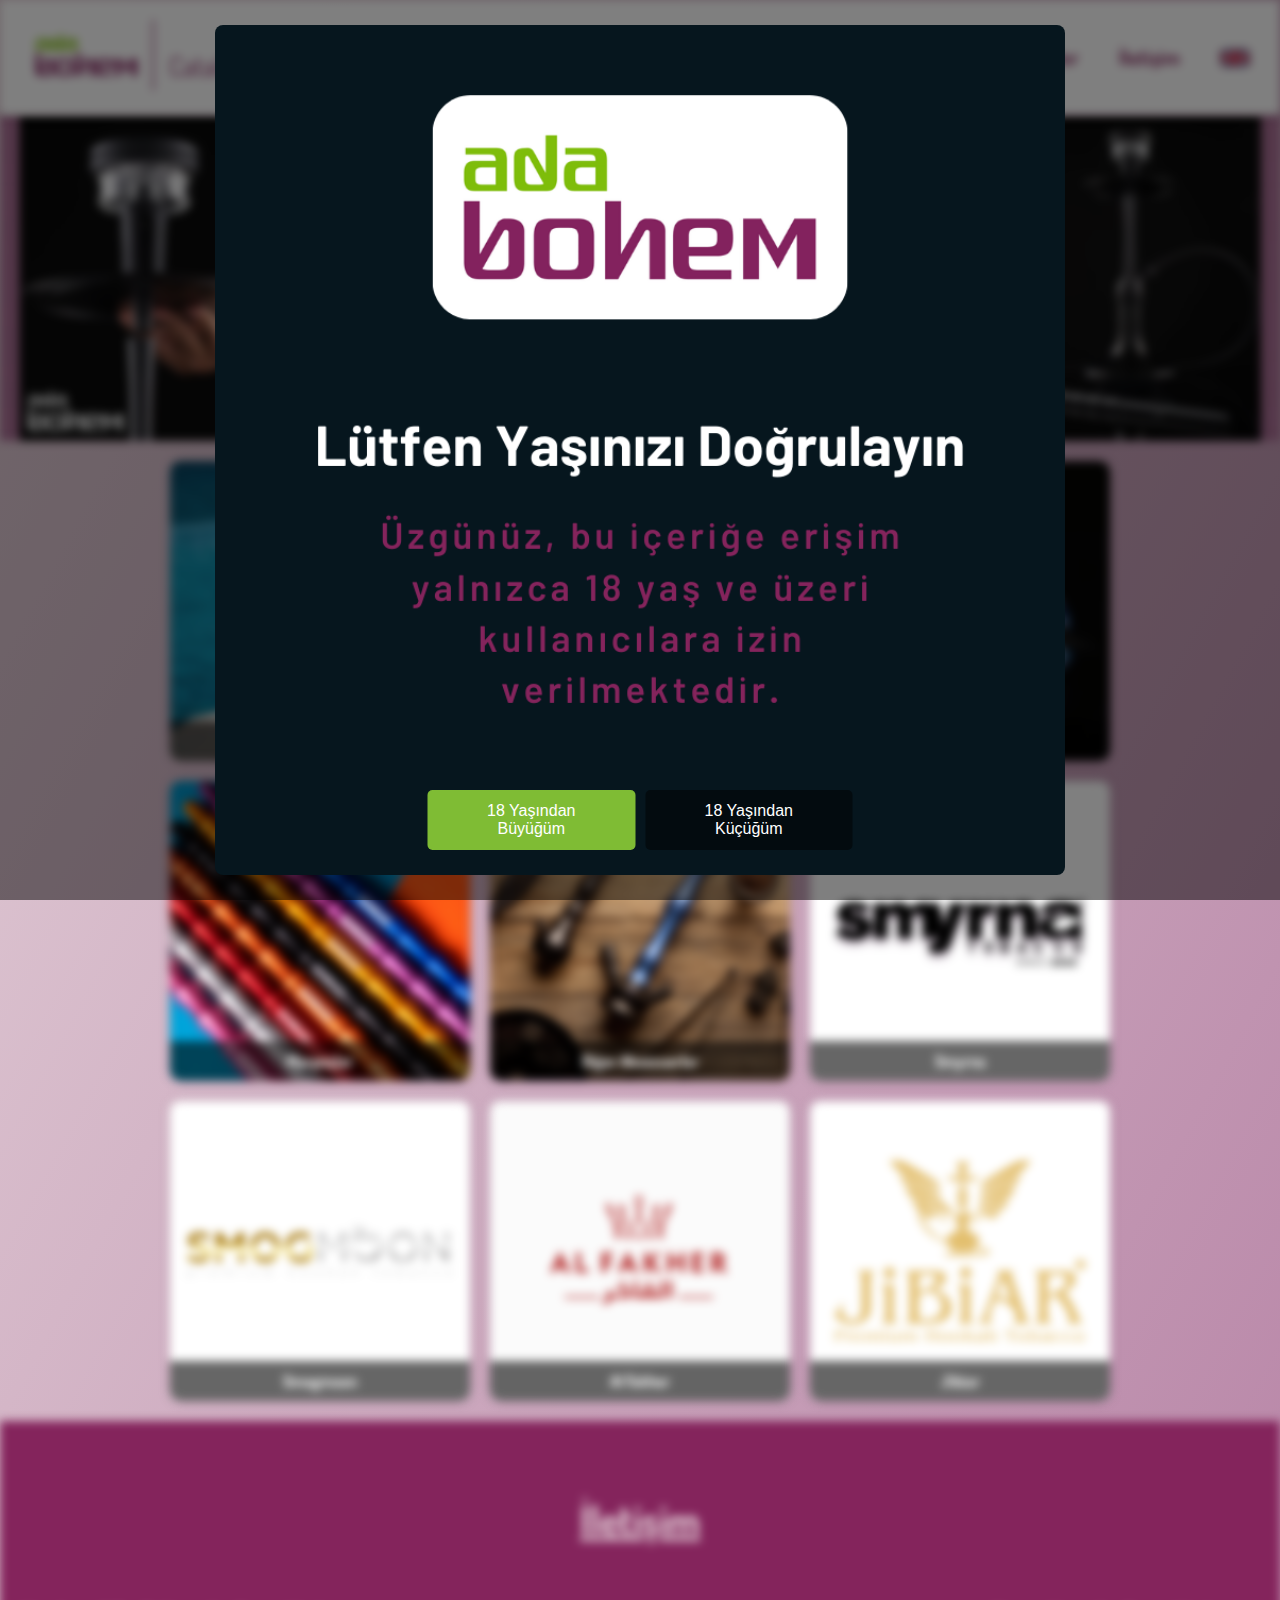
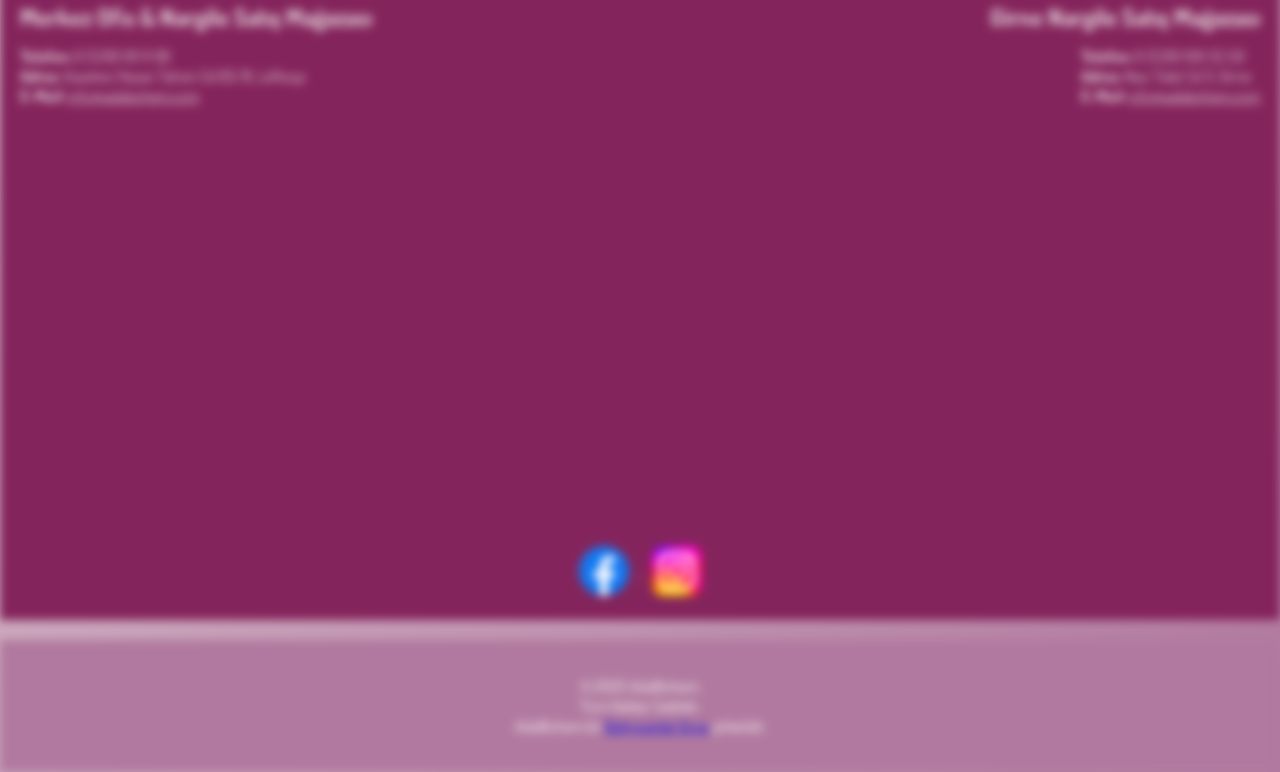
<file: index.html>
<!DOCTYPE html>
<html lang="tr">
  <head>
    <meta charset="UTF-8" />
    <meta name="viewport" content="width=device-width, initial-scale=1.0" />
    <title data-key="title">AdaBohem Hookah&More - Katalog</title>
    <link rel="stylesheet" href="styles-cat-index.css" />
    <script src="script.js"></script>
    <script defer src="script-cat-index.js"></script>
    <link rel="icon" href="/images/logo-icon.png" type="image/x-icon" />
    <link
      rel="shortcut icon"
      href="/images/logo-icon.png"
      type="image/x-icon"
    />
    <meta name="description" content="AdaBohem Kıbrıs’ta (Girne & Lefkoşa) nargile ve tütün ürünlerinde liderdir. Kataloğumuzda en kaliteli nargile takımı, lüle, kömür, marpuç ve aksesuarları keşfedin. KKTC'nin güvenilir tedarikçisi. — AdaBohem is a leading supplier of hookah and tobacco products in Cyprus (Girne & Lefkosa). Explore our catalog of high-quality shisha pipes, bowls, coals, hoses, and accessories. Trusted in the TRNC.">
    <meta name="keywords" content="nargile, tütün, girne nargile, lefkoşa nargile, kıbrıs nargile, kktc nargile, ada bohem, adabohem kataloğu, lüle, kömür, marpuç, nargile takımı, hookah, shisha, tobacco, girne hookah, lefkosa hookah, cyprus hookah, trnc hookah, ada bohem catalog, bowls, coals, hoses, hookah set">
    <!-- Google tag (gtag.js) -->
    <script
      async
      src="https://www.googletagmanager.com/gtag/js?id=G-DDBVSXQR2K"
    ></script>
    <script>
      window.dataLayer = window.dataLayer || [];
      function gtag() {
        dataLayer.push(arguments);
      }
      gtag("js", new Date());
      gtag("config", "G-DDBVSXQR2K");
    </script>
    <script type="application/ld+json">
      {
        "@context": "https://schema.org",
        "@type": "Organization",
        "name": "AdaBohem",
        "alternateName": "Ada Bohem",
        "url": "https://adabohem.com",
        "logo": "https://www.adabohem.com/images/bohem.gif",
        "description": "AdaBohem Kıbrıs’ta (Girne & Lefkoşa) nargile ve tütün ürünlerinde liderdir. Kataloğumuzda en kaliteli nargile takımı, lüle, kömür, marpuç ve aksesuarları keşfedin. — AdaBohem is a leading supplier of hookah and tobacco products in Cyprus (Girne & Lefkosa). Explore our catalog of high-quality shisha pipes, bowls, coals, hoses, and accessories. Trusted in the TRNC.",
        "address": [
          {
            "@type": "PostalAddress",
            "streetAddress": "Gazeteci Hasan Tahsin Cd 83/B, Lefkoşa",
            "addressLocality": "Nicosia",
            "addressRegion": "TRNC",
            "postalCode": "99010",
            "addressCountry": "CY"
          },
          {
            "@type": "PostalAddress",
            "streetAddress": "Naci Talat Cd 3, Girne",
            "addressLocality": "Kyrenia",
            "addressRegion": "TRNC",
            "postalCode": "99300",
            "addressCountry": "CY"
          }
        ],
        "contactPoint": [
          {
            "@type": "ContactPoint",
            "telephone": "+90-533-101-1199",
            "contactType": "customer service",
            "email": "info@adabohem.com",
            "availableLanguage": ["English", "Turkish"]
          },
          {
            "@type": "ContactPoint",
            "telephone": "+90-539-100-5550",
            "contactType": "sales",
            "email": "info@adabohem.com",
            "availableLanguage": ["English", "Turkish"]
          }
        ],
        "sameAs": [
          "https://www.facebook.com/ada.bohem",
          "https://www.instagram.com/adabohemhookah"
        ]
      }
    </script>
  </head>
  <body>
    <div id="loading-screen">
      <span class="loader"></span>
    </div>
    <header>
      <a href="index.html">
        <img src="images/bohem2.png" alt="AdaBohem Logo" class="logo" />
      </a>
      <nav>
        <ul class="nav-links">
          <li>
            <a href="index.html" class="active" data-key="home">Anasayfa</a>
          </li>
          <li class="dropdown">
            <a href="#" class="dropdown-toggle" data-key="products">Ürünler</a>
            <ul class="dropdown-menu">
              <li>
                <a href="hookahs.html" data-key="hookahs">Nargile Takımı</a>
              </li>
              <li><a href="bowls.html" data-key="bowls">Lüle</a></li>
              <li><a href="hmds.html" data-key="hmds">Közlük</a></li>
              <li><a href="hoses.html" data-key="hoses">Marpuç</a></li>
              <li>
                <a href="others.html" data-key="others">Diğer Aksesuarlar</a>
              </li>
              <li><a href="smyrna.html" data-key="smyrna">Smyrna</a></li>
              <li><a href="smogmoon.html" data-key="smogmoon">Smogmoon</a></li>
              <li><a href="alfakher.html" data-key="alfakher">Al Fakher</a></li>
              <li><a href="jibiar.html" data-key="jibiar">Jibiar</a></li>
            </ul>
          </li>
          <li><a href="#contact" data-key="contact">İletişim</a></li>
          <li>
            <img
              id="language-toggle"
              src="images/uk-flag.png"
              alt="Switch to English"
              class="flag-icon"
            />
          </li>
        </ul>
      </nav>

      <!-- Mobile Menu Button -->
      <button class="menu-toggle">
        <img src="images/hambicon.png" class="hamb" />
      </button>
    </header>

    <main>
      <section class="hero">
        <video id="hero-video" autoplay muted loop playsinline>
          <source id="video-source" src="" type="video/mp4">
          Your browser does not support the video tag.
        </video>
      </section>

      <section class="categories">
        <div class="category">
          <a href="hookahs.html">
            <img
              src="images/categories/hookah.jpg"
              alt="Nargile Takımı"
              class="default-image"
            />
            <img
              src="images/categories/hookah2.jpg"
              alt="Nargile Takımı Hover"
              class="hover-image"
            />
            <h3 data-key="hookahs">Nargile Takımı</h3>
          </a>
        </div>
        <div class="category">
          <a href="bowls.html">
            <img
              src="images/categories/bowls.jpg"
              alt="Lüle"
              class="default-image"
            />
            <img
              src="images/categories/bowls2.jpg"
              alt="Nargile Takımı Hover"
              class="hover-image"
            />
            <h3 data-key="bowls">Lüle</h3>
          </a>
        </div>
        <div class="category">
          <a href="hmds.html">
            <img
              src="images/categories/lotus.jpg"
              alt="Közlük"
              class="default-image"
            />
            <img
              src="images/categories/lotus2.jpg"
              alt="Nargile Takımı Hover"
              class="hover-image"
            />
            <h3 data-key="hmds">Közlük</h3>
          </a>
        </div>
        <div class="category">
          <a href="hoses.html">
            <img
              src="images/categories/hose.jpg"
              alt="Marpuç"
              class="default-image"
            />
            <img
              src="images/categories/hose2.jpg"
              alt="Nargile Takımı Hover"
              class="hover-image"
            />
            <h3 data-key="hoses">Marpuç</h3>
          </a>
        </div>
        <div class="category">
          <a href="others.html">
            <img
              src="images/categories/others.jpg"
              alt="Diğer Aksesuarlar"
              class="default-image"
            />
            <img
              src="images/categories/others2.jpg"
              alt="Nargile Takımı Hover"
              class="hover-image"
            />
            <h3 data-key="others">Diğer Aksesuarlar</h3>
          </a>
        </div>
        <div class="category">
          <a href="smyrna.html">
            <img
              src="images/categories/smyrna.png"
              alt="Smyrna"
              class="default-image"
            />
            <img
              src="images/categories/smyrna2.jpg"
              alt="Nargile Takımı Hover"
              class="hover-image"
            />
            <h3 data-key="smyrna">Smyrna</h3>
          </a>
        </div>
        <div class="category">
          <a href="smogmoon.html">
            <img
              src="images/categories/smogmoon.png"
              alt="Smogmoon"
              class="default-image"
            />
            <img
              src="images/categories/smogmoon2.jpg"
              alt="Nargile Takımı Hover"
              class="hover-image"
            />
            <h3 data-key="smogmoon">Smogmoon</h3>
          </a>
        </div>
        <div class="category">
          <a href="alfakher.html">
            <img
              src="images/categories/Al-Fakher.jpg"
              alt="Al Fakher"
              class="default-image"
            />
            <img
              src="images/categories/alfakher2.jpg"
              alt="Nargile Takımı Hover"
              class="hover-image"
            />
            <h3 data-key="alfakher">Al Fakher</h3>
          </a>
        </div>
        <div class="category">
          <a href="jibiar.html">
            <img
              src="images/categories/jibiar.png"
              alt="Jibiar"
              class="default-image"
            />
            <img
              src="images/categories/jibiar2.jpg"
              alt="Nargile Takımı Hover"
              class="hover-image"
            />
            <h3 data-key="jibiar">Jibiar</h3>
          </a>
        </div>
      </section>
    </main>

    <section id="contact">
      <h2 data-key="contact">İletişim</h2>
      <div class="contact-locations">
        <div class="location">
          <h3 data-key="contact-store1">
            Merkez Ofis & Nargile Satış Mağazası
          </h3>
          <p>
            <strong data-key="phone">Telefon:</strong> 0 (539) 101 11 99 <br />
            <strong data-key="address">Adres:</strong> Gazeteci Hasan Tahsin Cd
            83/B, Lefkoşa <br /><strong data-key="email">E-Mail:</strong>
            <a href="mailto:info@adabohem.com">info@adabohem.com</a>
          </p>
          <iframe
            src="https://www.google.com/maps/embed?pb=!1m18!1m12!1m3!1d5483.277234563191!2d33.329643033683325!3d35.19709844345967!2m3!1f0!2f0!3f0!3m2!1i1024!2i768!4f13.1!3m3!1m2!1s0x14de115cead9f1a5%3A0xb8c9b408387109a!2sAda%20Bohem%20Hookah%20%26%20More%2C%20Lefko%C5%9Fa!5e0!3m2!1str!2str!4v1737013841183!5m2!1str!2str"
            allowfullscreen=""
            loading="lazy"
            referrerpolicy="no-referrer-when-downgrade"
          ></iframe>
        </div>

        <div class="location">
          <h3 data-key="contact-store2">Girne Nargile Satış Mağazası</h3>
          <p>
            <strong data-key="phone">Telefon:</strong> 0 (539) 100 55 50 <br />
            <strong data-key="address">Adres:</strong> Naci Talat Cd 3, Girne
            <br /><strong data-key="email">E-Mail:</strong>
            <a href="mailto:info@adabohem.com">info@adabohem.com</a>
          </p>
          <iframe
            src="https://www.google.com/maps/embed?pb=!1m18!1m12!1m3!1d3254.734077495339!2d33.302633876280126!3d35.337424448782805!2m3!1f0!2f0!3f0!3m2!1i1024!2i768!4f13.1!3m3!1m2!1s0x14de6da1755f9041%3A0x73c14f3952593107!2sAda%20Bohem%20Hookah%20%26%20More!5e0!3m2!1str!2str!4v1737013871534!5m2!1str!2str"
            allowfullscreen=""
            loading="lazy"
            referrerpolicy="no-referrer-when-downgrade"
          ></iframe>
        </div>
      </div>
      <a
        href="https://www.facebook.com/p/Ada-Bohem-100077751994219/"
        target="_blank"
        class="facebook"
        aria-label="Visit our facebook"
      >
        <img src="images/facebook.png" alt="facebook Icon" class="icon" />
      </a>
      <a
        href="https://instagram.com/adabohemhookah"
        target="_blank"
        class="insta-icon"
        aria-label="Visit our Instagram"
      >
        <img
          src="images/Instagram.svg.webp"
          alt="Instagram Icon"
          class="icon"
        />
      </a>
    </section>

    <footer>
      <p data-key="footer">
        &copy; 2025 AdaBohem. <br />Tüm Hakları Saklıdır.<br />
        AdaBohem bir
        <a
          href="http://www.bahcivanlar.com.tr"
          target="_blank"
          class="bahcivanlar-link"
          >Bahçıvanlar Grup</a
        >
        şirketidir.
      </p>
    </footer>
    <div id="age-verification-popup" class="popup">
      <div class="popup-content">
        <div class="button-container">
          <button id="yes-button" class="yes-button">18 Yaşından Büyüğüm</button>
          <button id="no-button" class="no-button">18 Yaşından Küçüğüm</button>
        </div>
      </div>
    </div>
  </body>
</html>
</file>
<file: styles-cat-index.css>
/* General styles */
@import url("https://fonts.googleapis.com/css2?family=Dosis:wght@300;400;600&display=swap");

body {
  font-family: "Dosis", sans-serif;
  margin: 0;
  padding: 0;
  box-sizing: border-box;
  background: linear-gradient(to bottom right, #e3d0d8, #b1799f);
  cursor: url(images/arrowhead.png), auto;
}

a {
  cursor: url(images/arrowhead2.png), auto;
}

/* Header styling */
header {
  display: flex;
  justify-content: space-between;
  align-items: center;
  padding: 15px 30px;
  background-color: white;
  position: sticky;
  box-shadow: 0 4px 6px rgba(0, 0, 0, 0.1);
  z-index: 1000;
  color: #84245c;
  top: 0px;
}


.logo {
  height: 80px; /* Increased size for website logo */
  align-items: left;
}

.menu-toggle {
  color: white;
  border: 0px;
  background-color: white;
  display: none;
}

.hamb {
  height: 40px;
  object-fit: cover;
}

nav ul {
  list-style: none;
  display: flex;
  gap: 20px;
  padding: 0;
}

nav ul li {
  position: relative;
}

nav ul li a {
  color: #84245c;
  text-decoration: none;
  font-weight: bold;
  padding: 10px;
  font-size: 20px;
}

nav ul li a:hover {
  text-decoration: underline;
}

/* Desktop Dropdown Styling */
.dropdown-menu {
  display: none;
  position: absolute;
  background-color: white;
  color: black;
  list-style: none;
  padding: 10px;
  border-radius: 5px;
  top: 100%;
  width: 200%;
  left: -50%;
  text-align: center;
  box-shadow: 0 4px 6px rgba(0, 0, 0, 0);
}

.dropdown:hover .dropdown-menu {
  display: block;
}

.dropdown-menu li {
  padding: 5px 0;
}

.dropdown-menu li a {
  color: black;
  text-decoration: none;
  font-size: 16px;
}

/* Mobile Styles */
@media (max-width: 768px) {
  header {
    display: flex !important;
    justify-content: space-between; /* Keeps nav on left, logo on right */
    align-items: center;
    flex-direction: row-reverse;
  }

  .nav-links {
    display: none; /* Hide menu by default */
    position: absolute;
    top: 80px;
    right: 0;
    background: white;
    width: 100%;
    flex-direction: column;
    align-items: center;
    padding: 20px 0;
    z-index: 1000;
    gap: 10px;
  }

  .nav-links li {
    padding: 0px;
    text-align: center;
    width: 100%;
    margin-top: 0px;
    margin-bottom: 0px;
    color: #84245c;
    font-size: 20px;
    font-weight: bold;
  }

  .nav-links a {
    display: block;
    padding: 0px;
    color: #84245c;
  }

  /* Show menu button */
  .menu-toggle {
    display: block;
  }

  /* When menu is active (open) */
  .nav-links.active {
    display: flex;
  }

  /* 📌 Fix: Display submenu items below "Ürünler" */
  .dropdown-menu {
    display: block !important; /* Always visible in mobile menu */
    position: static; /* Remove absolute positioning */
    background: transparent; /* No background */
    padding-left: 0px; /* Indent items */
    width: auto; /* Remove forced width */
  }

  .dropdown-menu li {
    text-align: left; /* Align submenu items */
    padding-left: 40px;
  }

  .dropdown-menu li a {
    color: #84245c; /* Make text visible */
    font-size: 16px;
  }
}

.flag-icon {
  width: 30px; /* Adjust size as needed */
  height: auto;
  cursor: pointer; /* Makes it clickable */
  margin-left: 10px;
  transition: transform 0.2s ease-in-out;
  border-radius: 10%;
  cursor: url(images/arrowhead2.png), auto;
  margin-top: 5px;
}

.flag-icon:hover {
  transform: scale(1.1); /* Slight zoom effect on hover */
}

.hero {
  position: relative;
  width: 100%;
  height: 100%px;
  display: flex;
  justify-content: center;
  align-items: center;
  overflow: hidden;
  top: 0px;
}

.hero video {
  width: 100%;
  height: 100%;
  object-fit: contain; /* Ensures video covers the whole section */
  position: relative;
  top: 0;
  left: 0;
  object-position: top;
}

/* Categories section */
.categories {
  display: flex;
  flex-wrap: wrap;
  justify-content: center;
  gap: 20px;
  padding: 20px;
}

.category {
  width: 300px;
  text-align: center;
  background-color: white;
  padding: 0px;
  border-radius: 10px;
  box-shadow: 0px 0px 10px rgba(0, 0, 0, 0.1);
  height: 300px;
  position: relative;
  overflow: hidden;
}

.category img {
  width: 100%;
  height: auto;
  border-radius: 10px;
  height: 300px;
  object-fit: cover;
  transition: opacity 0.6s ease-in-out;
  position: absolute;
  top: 0;
  left: 0;
}

.category .hover-image {
  opacity: 0;
}

.category:hover .hover-image {
  opacity: 1;
}

.category:hover .default-image {
  opacity: 0;
}

.category h3 {
  position: absolute;
  bottom: 0px;
  left: 50%;
  transform: translateX(-50%);
  background: rgba(0, 0, 0, 0.6);
  color: #ffffff;
  width: 100%;
  padding: 10px 0;
  margin: 0;
  font-size: 16px;
  text-align: center;
  border-bottom-left-radius: 10px;
  border-bottom-right-radius: 10px;
}

#contact {
  background: #84245c;
  color: #e3d0d8;
  padding: 40px 20px;
  cursor: url("images/arrowhead3.png"), auto;
  text-align: center;
}

.contact-locations {
  display: flex;
  gap: 20px;
  flex-wrap: wrap;
  justify-content: space-between;
}

.location {
  flex: 1;
  max-width: 45%; /* Ensures locations take up equal space */
  min-width: 300px; /* Ensures responsiveness for smaller screens */
  text-align: left;
  display: flex;
  flex-direction: column;
  align-items: center;
}

.location:nth-child(1) {
  align-items: flex-start; /* Align the first map to the left */
}

.location:nth-child(2) {
  align-items: flex-end; /* Align the second map to the right */
}

.location iframe {
  width: 100%;
  height: 400px;
  max-width: 600px;
  border: 0;
  margin-top: 10px;
}

#contact h2 {
  text-align: center;
  font-size: 40px;
  text-decoration: underline;
}

#contact h3 {
  text-align: center;
  display: block;
  font-size: 24px;
}

#contact p {
  margin-bottom: 10px; /* Original margin restored */
  text-align: left;
  margin-top: -10px;
}

#contact a {
  text-decoration: underline;
  color: #e3d0d8;
}

.icon {
  width: 50px;
  height: 50px;
  margin-top: 10px;
  transition: transform 0.3s ease;
  margin-right: 10px;
  margin-left: 10px;
  margin-bottom: -20px;
}

.icon:hover {
  transform: scale(1.1);
}

.insta-icon {
  display: inline-block;
  margin-top: 10px;
}

.insta-icon img {
  display: block;
}

@media (max-width: 768px) {
  .contact-locations {
    flex-direction: column; /* Stack items vertically */
    align-items: center; /* Center align locations */
    text-align: center; /* Center text */
  }

  .location {
    max-width: 100%; /* Take full width */
    min-width: unset; /* Remove minimum width restriction */
    align-items: center !important; /* Ensure center alignment */
    text-align: center; /* Ensure text is centered */
  }

  .location iframe {
    height: 300px; /* Reduce map height for smaller screens */
    max-width: 100%; /* Ensure maps don’t overflow */
  }

  #contact p {
    text-align: center; /* Center paragraphs */
  }
}

/* Footer */
footer {
  background-color: #b1799f;
  color: white;
  text-align: center;
  padding: 20px;
  margin-top: 20px;
}

body.blurred > *:not(#age-verification-popup) {
  filter: blur(5px); /* Blurs all elements except the pop-up */
  pointer-events: none; /* Disables interactions with the blurred content */
}

.popup {
  display: none;
  position: fixed;
  top: 0;
  left: 0;
  width: 100%;
  height: 100%;
  background-color: rgba(0, 0, 0, 0.5);
  justify-content: center;
  align-items: center;
  z-index: 1000;
}

.popup-content {
  position: relative;
  width: 90vw;
  max-width: 90vh;
  background-image: url("images/age-rest.png");
  background-size: contain;
  background-repeat: no-repeat;
  background-position: center;
  border-radius: 8px;
  padding: 20px;
  color: white;
  text-align: center;
  z-index: 1001;
  height: 90vw;
  max-height: 90vh;
  overflow: hidden;
  display: flex;
  align-items: center; /* Center content vertically */
  justify-content: center; /* Center content horizontally */
}

.button-container {
  position: absolute; /* Fix button placement inside the image */
  bottom: 3%; /* Adjust this percentage as needed */
  left: 50%;
  transform: translateX(-50%); /* Center the button container */
  display: flex;
  gap: 10px; /* Space between buttons */
}

.yes-button,
.no-button {
  padding: 12px 24px;
  font-size: 16px;
  cursor: pointer;
  background-color: rgba(0, 0, 0, 0.5);
  border: none;
  color: white;
  border-radius: 5px;
  transition: background-color 0.3s ease;
}

.yes-button:hover,
.no-button:hover {
  background-color: rgba(0, 0, 0, 0.8);
}

.yes-button {
  background-color: #7fbc34;
}

/* Mobile responsiveness */
@media (max-width: 600px) {
  .yes-button,
  .no-button {
    padding: 8px 16px;
    font-size: 3vw;
    width: 30vw;
    height: 12vw;
  }
}

/* Full-screen overlay */
#loading-screen {
  position: fixed;
  width: 100%;
  height: 100vh;
  background: rgba(255, 255, 255, 0.9); /* Light background */
  display: flex;
  justify-content: center;
  align-items: center;
  z-index: 9999;
}

.loader {
  width: 48px;
  height: 48px;
  border-radius: 50%;
  display: inline-block;
  position: relative;
  border: 3px solid;
  border-color: #84245c #84245c transparent transparent;
  box-sizing: border-box;
  animation: rotation 1s linear infinite;
}
.loader::after,
.loader::before {
  content: '';  
  box-sizing: border-box;
  position: absolute;
  left: 0;
  right: 0;
  top: 0;
  bottom: 0;
  margin: auto;
  border: 3px solid;
  border-color: transparent transparent #7ebd10 #7ebd10;
  width: 40px;
  height: 40px;
  border-radius: 50%;
  box-sizing: border-box;
  animation: rotationBack 0.5s linear infinite;
  transform-origin: center center;
}
.loader::before {
  width: 32px;
  height: 32px;
  border-color: #5a173b #5a173b transparent transparent;
  animation: rotation 1.5s linear infinite;
}
    
@keyframes rotation {
  0% {
    transform: rotate(0deg);
  }
  100% {
    transform: rotate(360deg);
  }
} 
@keyframes rotationBack {
  0% {
    transform: rotate(0deg);
  }
  100% {
    transform: rotate(-360deg);
  }
}
</file>
